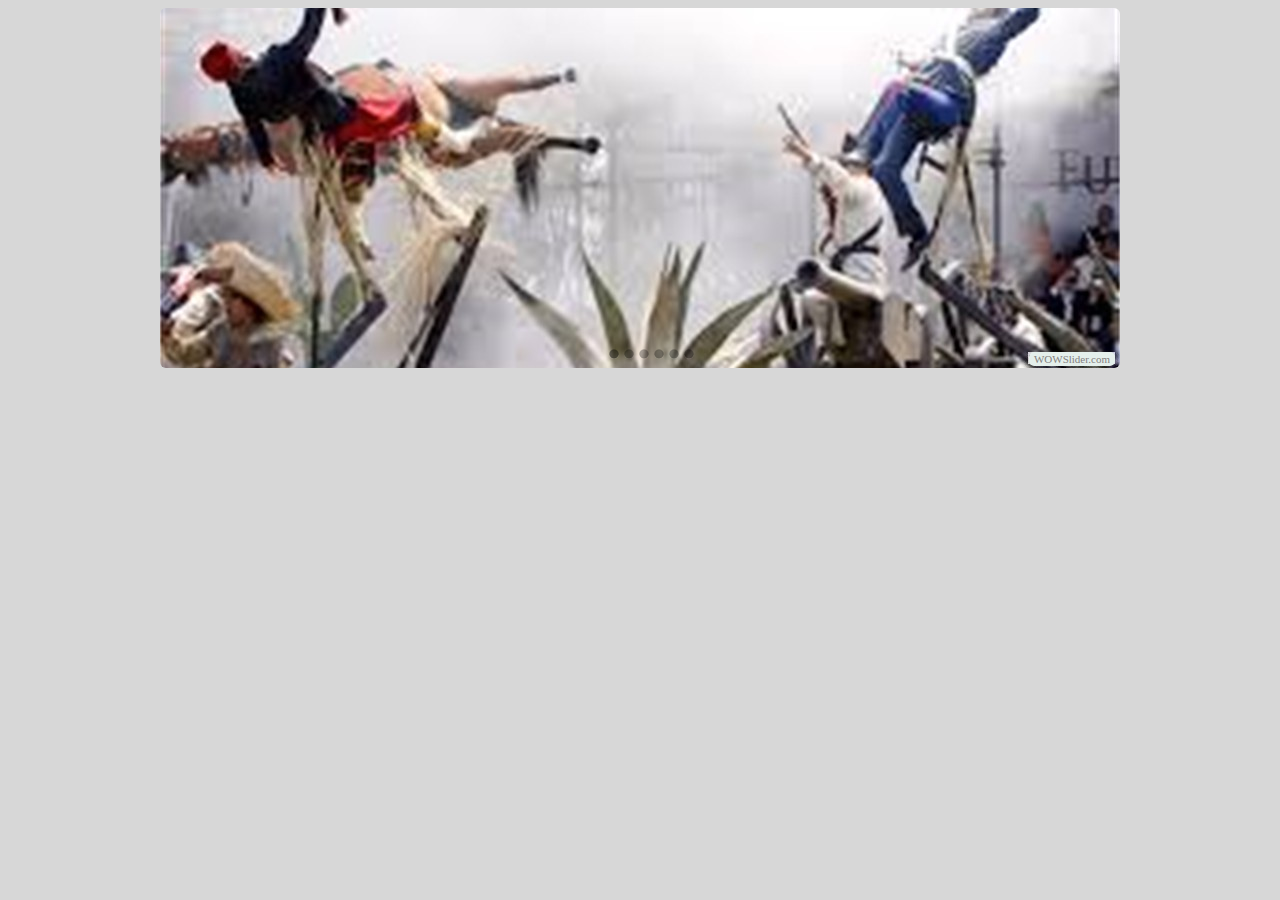
<file: visor/index.html>
<!DOCTYPE html PUBLIC "-//W3C//DTD XHTML 1.0 Strict//EN"
	"http://www.w3.org/TR/xhtml1/DTD/xhtml1-strict.dtd">
<html xmlns="http://www.w3.org/1999/xhtml">
<head>
	<title>WOWSlider generated by WOWSlider.com</title>
	<meta http-equiv="content-type" content="text/html; charset=utf-8" />
	<meta name="keywords" content="WOW Slider, Create Slideshow for Website, HTML Picture Slideshow" />
	<meta name="description" content="WOWSlider created with WOW Slider, a free wizard program that helps you easily generate beautiful web slideshow" />
	<!-- Start WOWSlider.com HEAD section -->
	<link rel="stylesheet" type="text/css" href="engine1/style.css" />
	<script type="text/javascript" src="engine1/jquery.js"></script>
	<!-- End WOWSlider.com HEAD section -->
</head>
<body style="background-color:#d7d7d7">
	<!-- Start WOWSlider.com BODY section -->
	<div id="wowslider-container1">
	<div class="ws_images"><ul>
<li><img src="data1/images/descarga_2.jpg" alt="descarga (2)" title="descarga (2)" id="wows1_0"/></li>
<li><img src="data1/images/descarga_1.jpg" alt="descarga (1)" title="descarga (1)" id="wows1_1"/></li>
<li><img src="data1/images/4may.jpg" alt="4may" title="4may" id="wows1_2"/></li>
<li><img src="data1/images/4mayo.jpg" alt="4mayo" title="4mayo" id="wows1_3"/></li>
<li><img src="data1/images/3.jpg" alt="3" title="3" id="wows1_4"/></li>
<li><img src="data1/images/1.jpg" alt="1" title="1" id="wows1_5"/></li>
</ul></div>
<div class="ws_bullets"><div>
<a href="#" title="descarga (2)"><img src="data1/tooltips/descarga_2.jpg" alt="descarga (2)"/>1</a>
<a href="#" title="descarga (1)"><img src="data1/tooltips/descarga_1.jpg" alt="descarga (1)"/>2</a>
<a href="#" title="4may"><img src="data1/tooltips/4may.jpg" alt="4may"/>3</a>
<a href="#" title="4mayo"><img src="data1/tooltips/4mayo.jpg" alt="4mayo"/>4</a>
<a href="#" title="3"><img src="data1/tooltips/3.jpg" alt="3"/>5</a>
<a href="#" title="1"><img src="data1/tooltips/1.jpg" alt="1"/>6</a>
</div></div>
<span class="wsl"><a href="http://wowslider.com">HTML Code for Slideshow</a> by WOWSlider.com v4.8</span>
	<div class="ws_shadow"></div>
	</div>
	<script type="text/javascript" src="engine1/wowslider.js"></script>
	<script type="text/javascript" src="engine1/script.js"></script>
	<!-- End WOWSlider.com BODY section -->
</body>
</html>
</file>
<file: visor/engine1/style.css>
/*
 *	generated by WOW Slider 4.8
 *	template Fresh
 */
@import url(http://fonts.googleapis.com/css?family=Open+Sans&subset=latin,cyrillic,latin-ext);
#wowslider-container1 { 
	zoom: 1; 
	position: relative; 
	max-width:960px;
	margin:0px auto 0px;
	z-index:90;
	border:none;
	text-align:left; /* reset align=center */
}
* html #wowslider-container1{ width:960px }
#wowslider-container1 .ws_images ul{
	position:relative;
	width: 10000%; 
	height:auto;
	left:0;
	list-style:none;
	margin:0;
	padding:0;
	border-spacing:0;
	overflow: visible;
	/*table-layout:fixed;*/
}
#wowslider-container1 .ws_images ul li{
	width:1%;
	line-height:0; /*opera*/
	float:left;
	font-size:0;
	padding:0 0 0 0 !important;
	margin:0 0 0 0 !important;
}

#wowslider-container1 .ws_images{
	position: relative;
	left:0;
	top:0;
	width:100%;
	height:100%;
	overflow:hidden;
}
#wowslider-container1 .ws_images a{
	width:100%;
	display:block;
	color:transparent;
}
#wowslider-container1 img{
	max-width: none !important;
}
#wowslider-container1 .ws_images img{
	width:100%;
	border:none 0;
	max-width: none;
	padding:0;
}
#wowslider-container1 a{ 
	text-decoration: none; 
	outline: none; 
	border: none; 
}

#wowslider-container1  .ws_bullets { 
	font-size: 0px; 
	float: left;
	position:absolute;
	z-index:70;
}
#wowslider-container1  .ws_bullets div{
	position:relative;
	float:left;
}
#wowslider-container1  .wsl{
	display:none;
}
#wowslider-container1 sound, 
#wowslider-container1 object{
	position:absolute;
}


#wowslider-container1  .ws_bullets { 
	padding: 9px; 
}
#wowslider-container1 .ws_bullets a { 
	width:10px;
	height:10px;
	background: url(./bullet.png) left top;
	float: left; 
	text-indent: -4000px; 
	position:relative;
	margin-left:5px;
	color:transparent;
}
#wowslider-container1 .ws_bullets a:hover, #wowslider-container1 .ws_bullets a.ws_selbull{
	background-position: 0 100%;
}
#wowslider-container1 a.ws_next, #wowslider-container1 a.ws_prev {
	position:absolute;
	display:none;
	top:50%;
	margin-top:-13px;
	z-index:60;
	height: 27px;
	width: 27px;
	background-image: url(./arrows.png);
}
#wowslider-container1 a.ws_next{
	background-position: 100% 0;
	right:10px;
}
#wowslider-container1 a.ws_prev {
	background-position: 0 0; 
	left:10px;
}
* html #wowslider-container1 a.ws_next,* html #wowslider-container1 a.ws_prev{display:block}
#wowslider-container1:hover a.ws_next, #wowslider-container1:hover a.ws_prev {display:block}

/*playpause*/
#wowslider-container1 .ws_playpause {
	display:none;
    width: 27px;
    height: 27px;
    position: absolute;
    top: 50%;
    left: 50%;
    margin-left: -13px;
    margin-top: -13px;
    z-index: 59;
}

#wowslider-container1:hover .ws_playpause {
	display:block;
}

#wowslider-container1 .ws_pause {
    background-image: url(./pause.png);
}

#wowslider-container1 .ws_play {
    background-image: url(./play.png);
}

#wowslider-container1 .ws_pause:hover, #wowslider-container1 .ws_play:hover {
    background-position: 100% 100% !important;
}/* bottom center */
#wowslider-container1  .ws_bullets {
    bottom: 0px;
	left:50%;
}
#wowslider-container1  .ws_bullets div{
	left:-50%;
}
#wowslider-container1 .ws-title{
	position:absolute;
	display:block;
	bottom: 15px;
	left: 10px;
	margin: 9px;
	margin-right: 10px; 
	padding:8px 10px;
	background:#559674;
	color:#FFFFFF;
	z-index: 50;
	font-family:'Open Sans',Arial,Helvetica,sans-serif;
	font-size: 20px;
	line-height: 22px;
	font-weight: bold;
}
#wowslider-container1 .ws-title div{
	padding-top:5px;
	font-size: 14px;
	line-height: 16px;
	font-weight: normal;
}
#wowslider-container1 .ws_images ul{
	animation: wsBasic 24s infinite;
	-moz-animation: wsBasic 24s infinite;
	-webkit-animation: wsBasic 24s infinite;
}
@keyframes wsBasic{0%{left:-0%} 8.33%{left:-0%} 16.67%{left:-100%} 25%{left:-100%} 33.33%{left:-200%} 41.67%{left:-200%} 50%{left:-300%} 58.33%{left:-300%} 66.67%{left:-400%} 75%{left:-400%} 83.33%{left:-500%} 91.67%{left:-500%} }
@-moz-keyframes wsBasic{0%{left:-0%} 8.33%{left:-0%} 16.67%{left:-100%} 25%{left:-100%} 33.33%{left:-200%} 41.67%{left:-200%} 50%{left:-300%} 58.33%{left:-300%} 66.67%{left:-400%} 75%{left:-400%} 83.33%{left:-500%} 91.67%{left:-500%} }
@-webkit-keyframes wsBasic{0%{left:-0%} 8.33%{left:-0%} 16.67%{left:-100%} 25%{left:-100%} 33.33%{left:-200%} 41.67%{left:-200%} 50%{left:-300%} 58.33%{left:-300%} 66.67%{left:-400%} 75%{left:-400%} 83.33%{left:-500%} 91.67%{left:-500%} }

#wowslider-container1 .ws_images img, #wowslider-container1 .ws_effect img, #wowslider-container1 .ws_effect>* {
    border-radius: 6px; 
	-moz-border-radius:6px;
	-webkit-border-radius:6px;
}
#wowslider-container1 .ws_bullets  a img{
	text-indent:0;
	display:block;
	bottom:20px;
	left:-64px;
	visibility:hidden;
	position:absolute;
    border: 4px solid #FFF;
	border-radius:6px;
	-moz-border-radius:6px;
	-webkit-border-radius:6px;
	max-width:none;
}
#wowslider-container1 .ws_bullets a:hover img{
	visibility:visible;
}

#wowslider-container1 .ws_bulframe div div{
	height:48px;
	overflow:visible;
	position:relative;
}
#wowslider-container1 .ws_bulframe div {
	left:0;
	overflow:hidden;
	position:relative;
	width:128px;
	background-color:#FFF;
}
#wowslider-container1  .ws_bullets .ws_bulframe{
	display:none;
	bottom:18px;
	overflow:visible;
	position:absolute;
	cursor:pointer;
    border: 4px solid #FFF;
	border-radius:6px;
	-moz-border-radius:6px;
	-webkit-border-radius:6px;
}
#wowslider-container1 .ws_bulframe span{
	display:block;
	position:absolute;
	bottom:-10px;
	margin-left:-6px;
	left:64px;
	background:url(./triangle.png);
	width:15px;
	height:6px;
}
</file>
